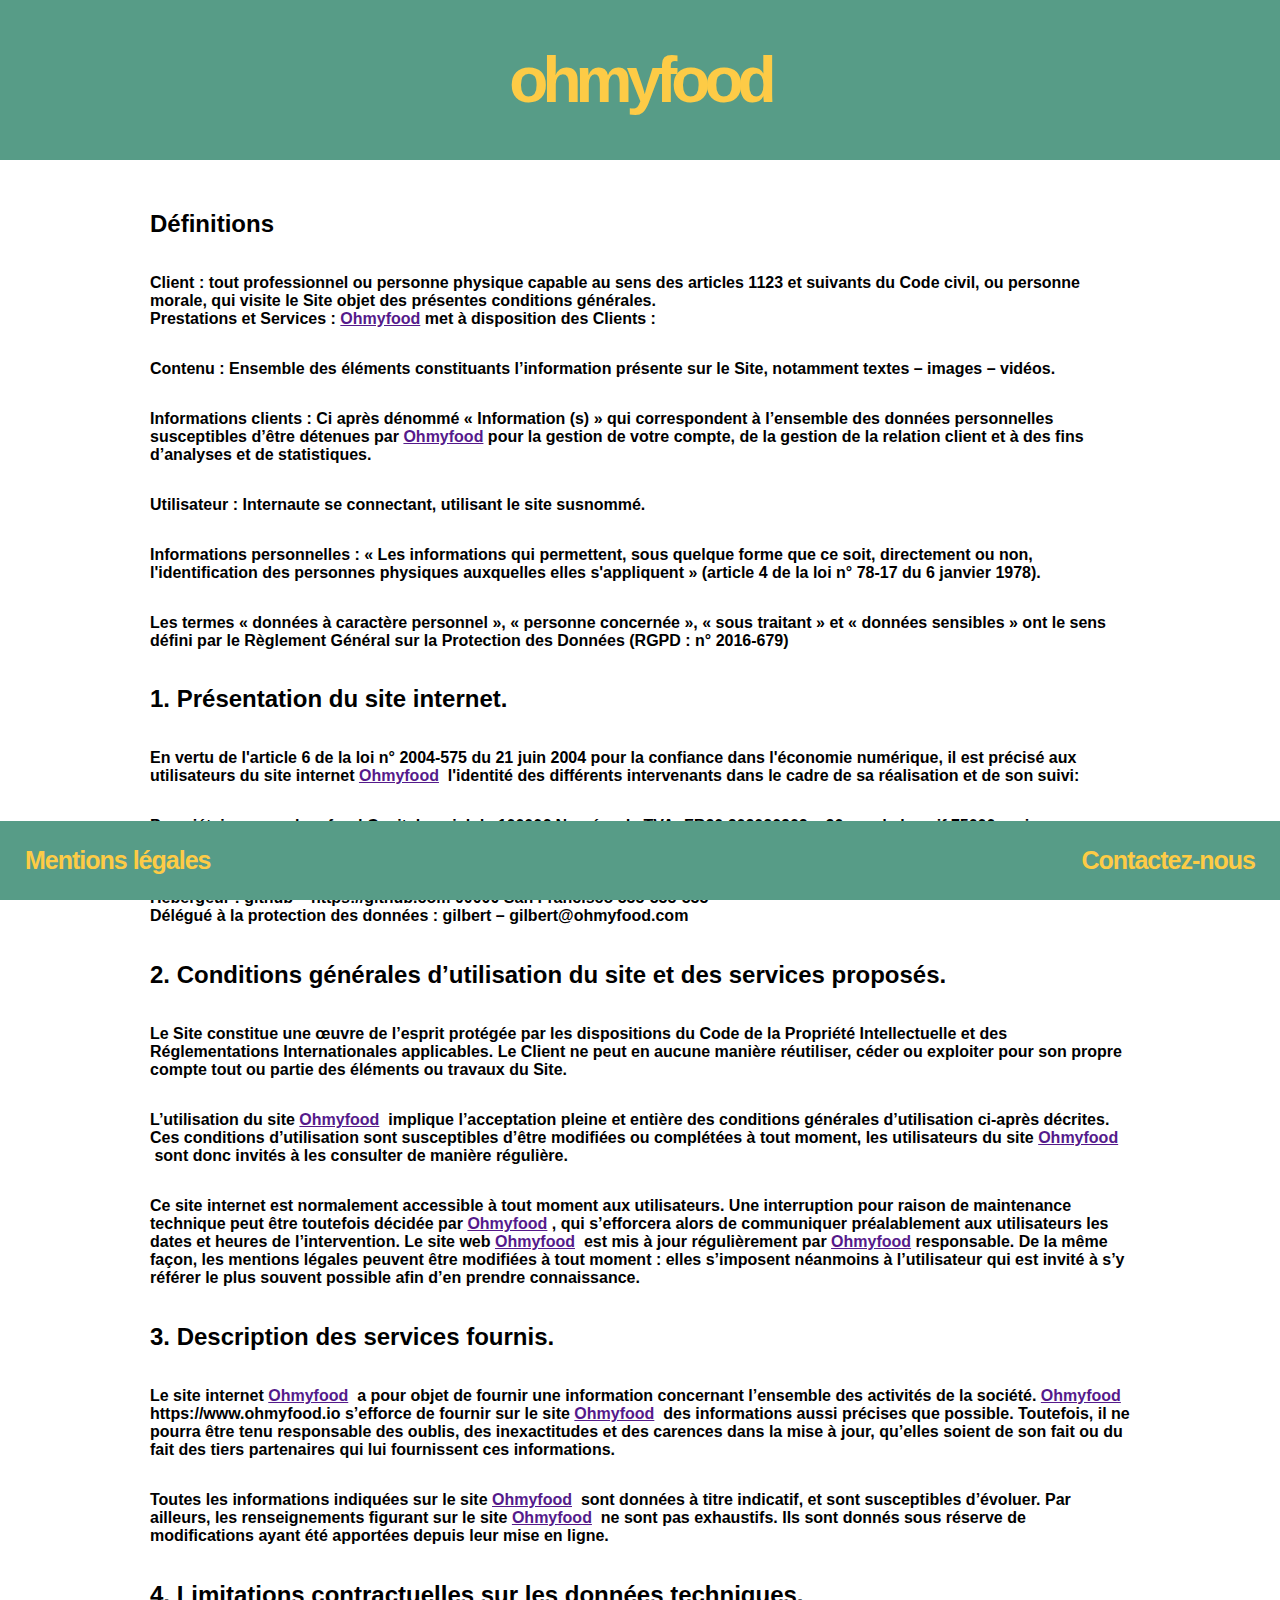
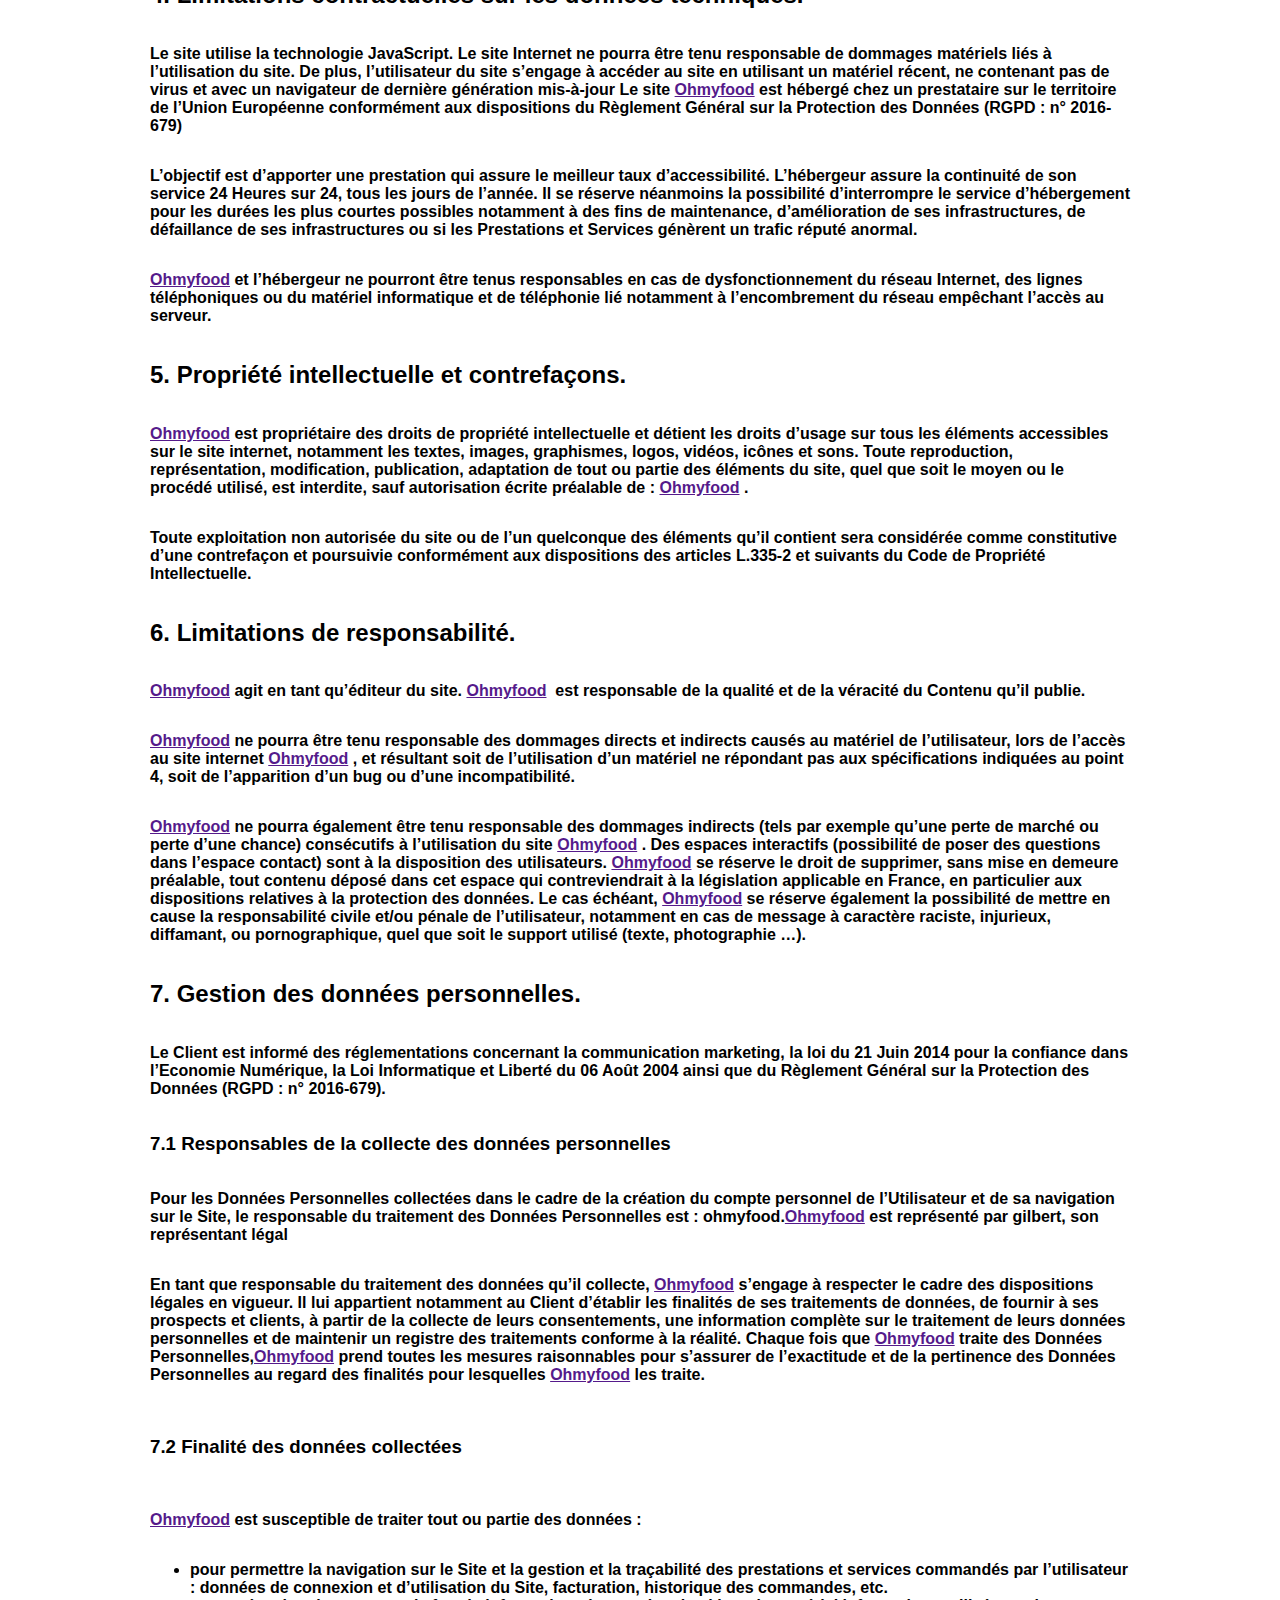
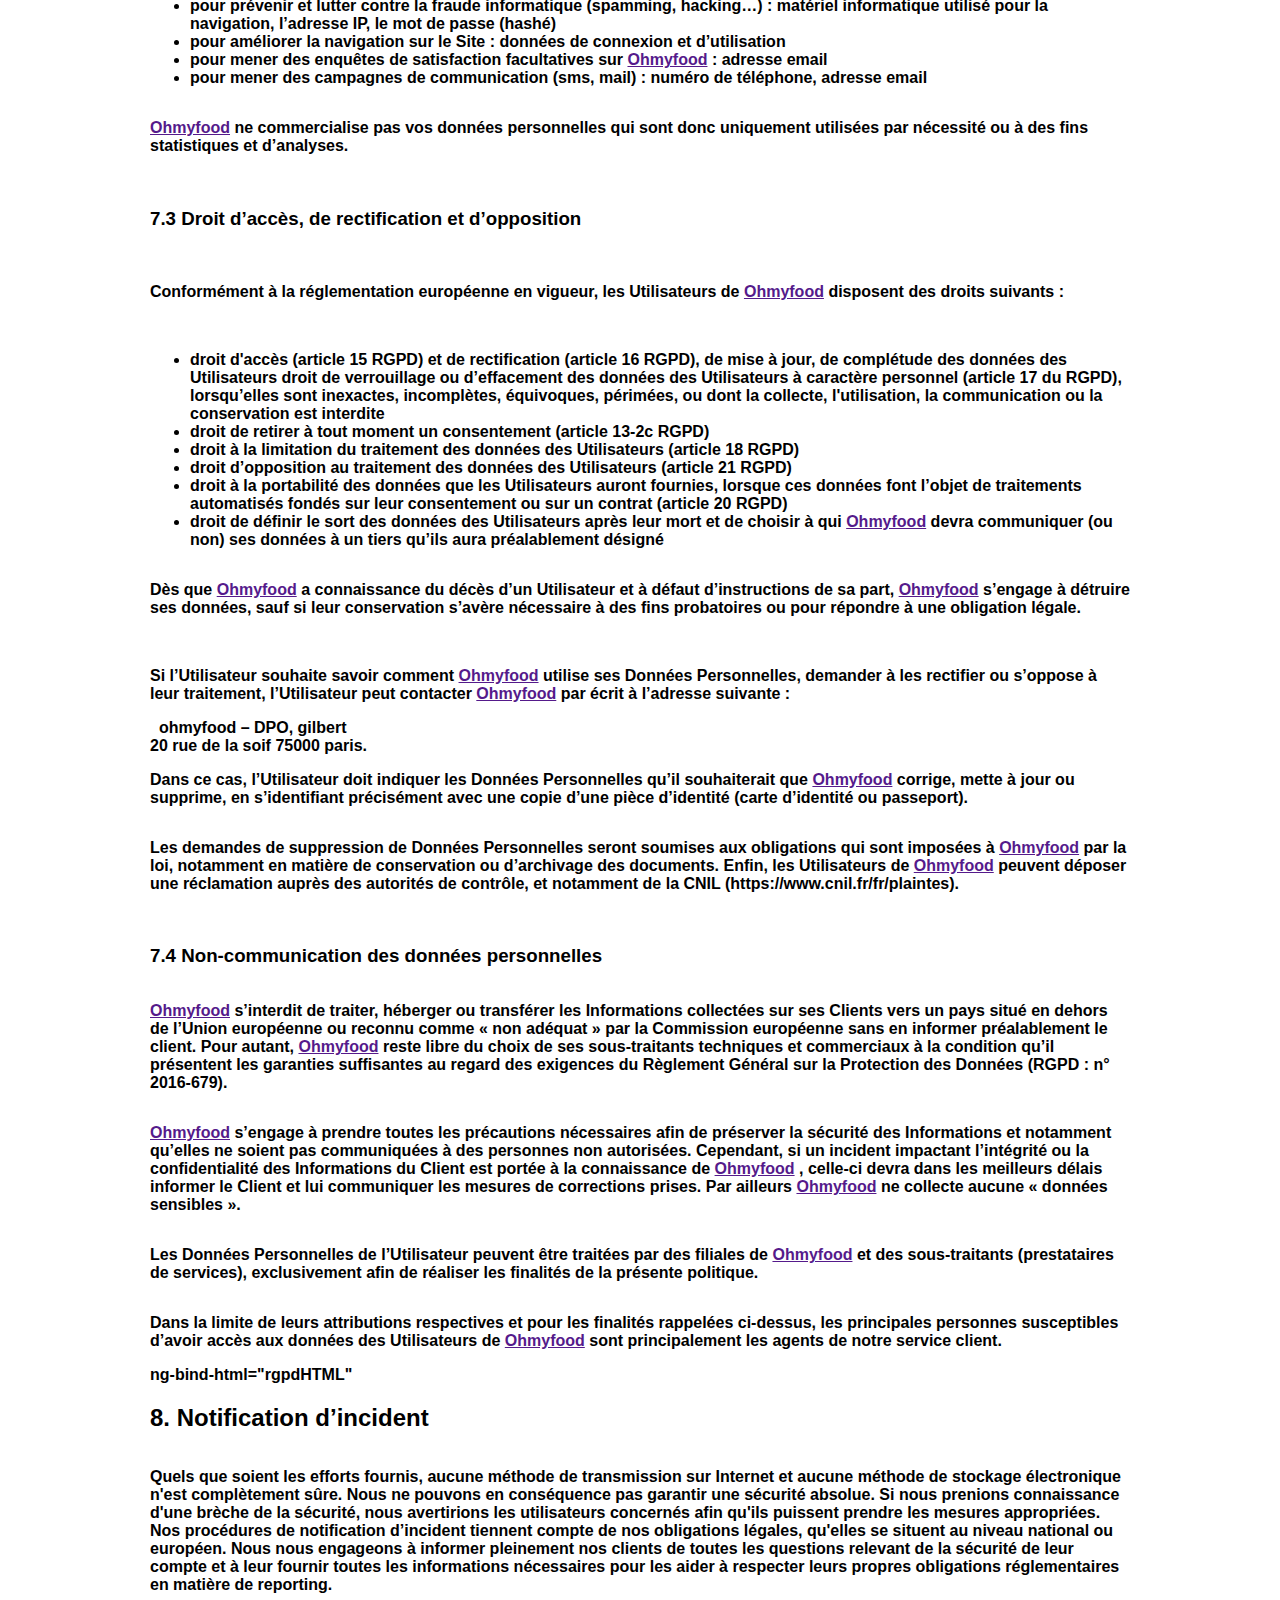
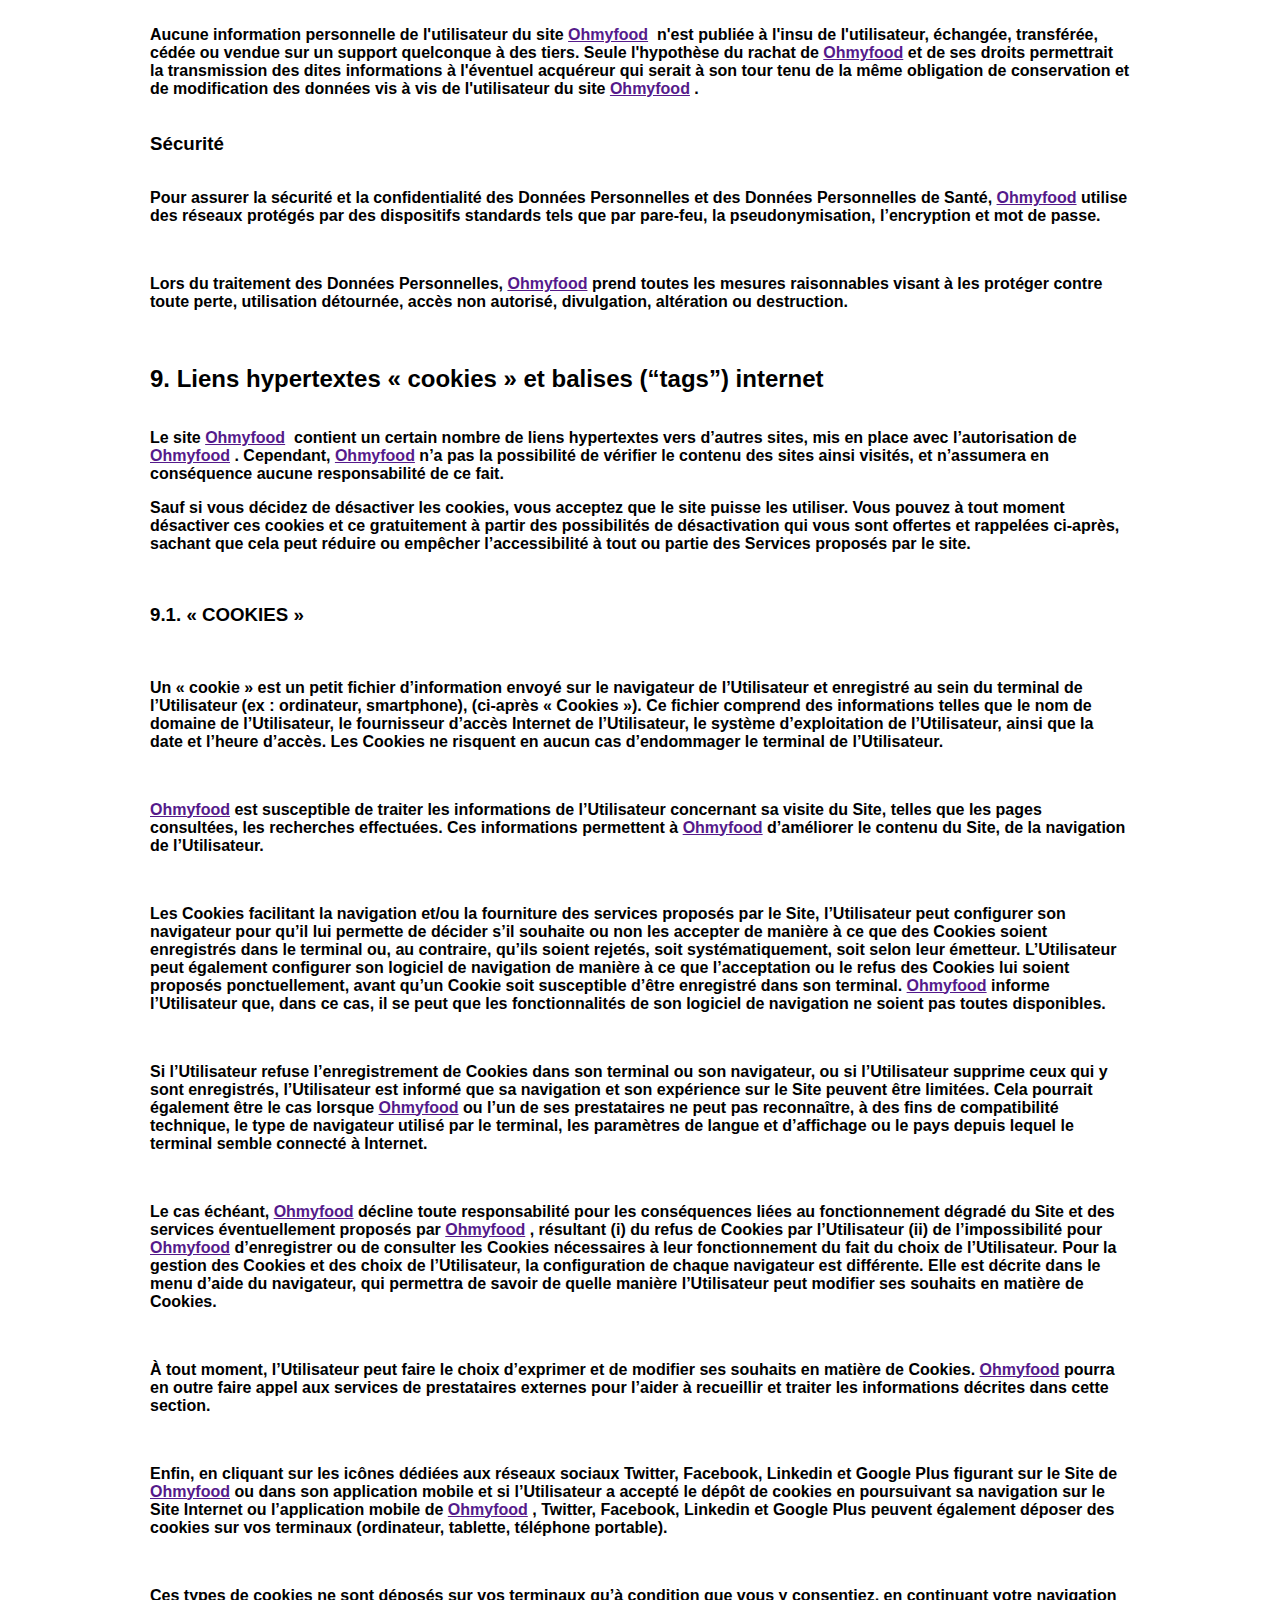
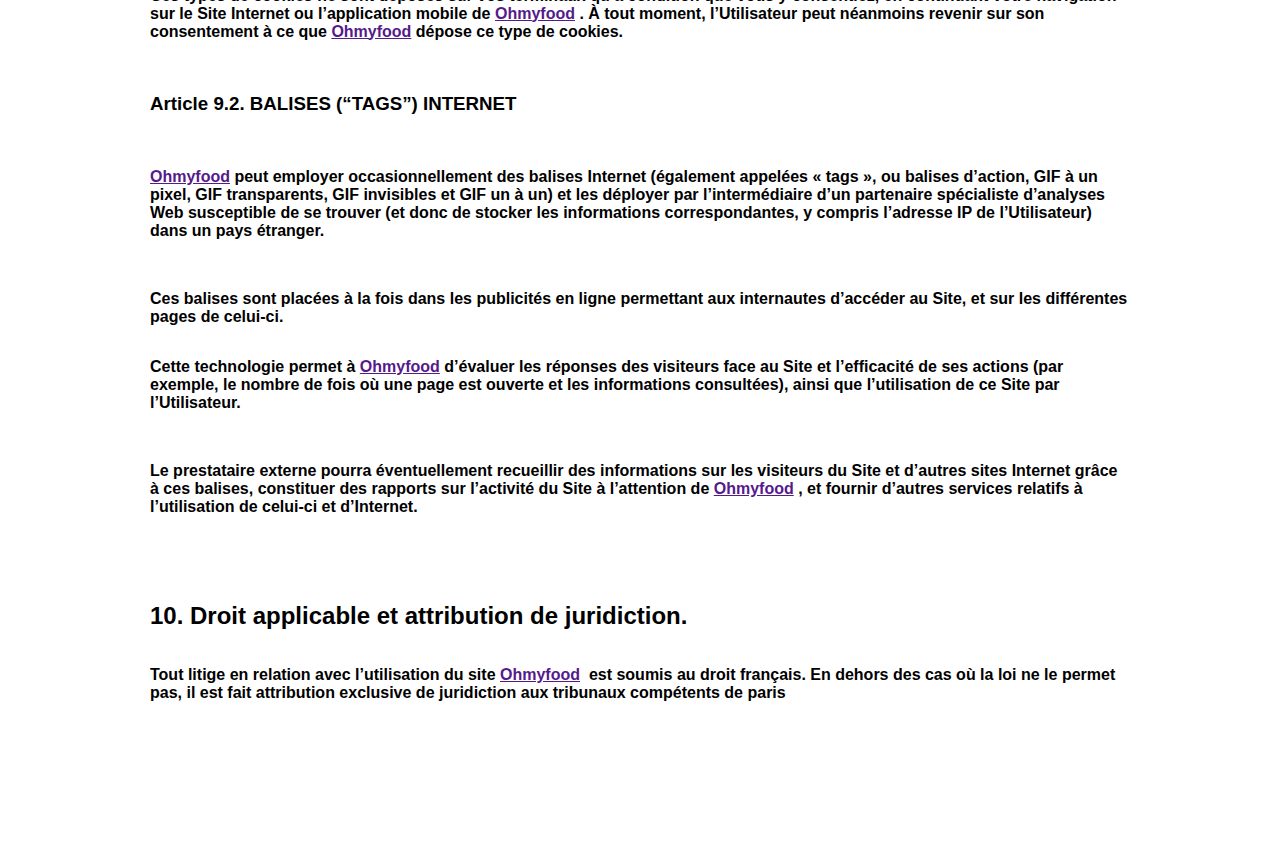
<file: mentions.html>
<!DOCTYPE html>
<html lang="fr">
<head>
    <meta charset="UTF-8">
    <meta content="width=device-width, initial-scale=1.0" name="viewport">
    <link href="css/fonts.css" rel="stylesheet" type="text/css">
    <link href="css/style.css" rel="stylesheet" type="text/css">
    <link href="css/tablet.css" media="screen and (min-width: 451px)" rel="stylesheet" type="text/css">
    <link href="css/desktop.css" media="screen and (min-width: 769px)" rel="stylesheet" type="text/css">
    <title>Ohmyfood - Mentions légales</title>
</head>
<body>
<!--header-->
<header>
    <a href="index.html"><h1>ohmyfood</h1></a>
</header>
<!--main-->
<main>
    <div class="block-mentions">
        <h2>Définitions</h2>
        <p><b>Client&nbsp;:</b>&nbsp;tout professionnel ou personne physique capable au sens des articles 1123 et
            suivants du Code civil, ou personne morale, qui visite le Site objet des présentes conditions générales.<br>
            <b>Prestations et Services&nbsp;:</b> <a href="">Ohmyfood</a> met à
            disposition des Clients&nbsp;:</p>

        <p><b>Contenu&nbsp;:</b>&nbsp;Ensemble des éléments constituants l’information présente sur le Site, notamment
            textes – images – vidéos.</p>

        <p><b>Informations clients&nbsp;:</b> Ci après dénommé «&nbsp;Information (s)&nbsp;» qui correspondent à
            l’ensemble des données personnelles susceptibles d’être détenues par <a href="">Ohmyfood</a>
            pour la gestion de votre compte, de la gestion de la relation client et à des fins d’analyses et de
            statistiques.</p>


        <p><b>Utilisateur :</b> Internaute se connectant, utilisant le site susnommé.</p>
        <p><b>Informations personnelles :</b> « Les informations qui permettent, sous quelque forme que ce soit,
            directement ou non, l'identification des personnes physiques auxquelles elles s'appliquent » (article 4 de
            la loi n° 78-17 du 6 janvier 1978).</p>
        <p>Les termes «&nbsp;données à caractère personnel&nbsp;», «&nbsp;personne concernée&nbsp;», «&nbsp;sous
            traitant&nbsp;» et «&nbsp;données sensibles&nbsp;» ont le sens défini par le Règlement Général sur la
            Protection des Données (RGPD&nbsp;: n° 2016-679)</p>

        <h2>1. Présentation du site internet.</h2>
        <p>En vertu de l'article 6 de la loi n° 2004-575 du 21 juin 2004 pour la confiance dans l'économie numérique, il
            est précisé aux utilisateurs du site internet <a href="">Ohmyfood</a> &nbsp;l'identité des différents
            intervenants dans le cadre de sa réalisation et de son suivi:
        </p>
        <p><strong>Propriétaire</strong> : sas ohmyfood Capital social de 10000€ Numéro de TVA: FR20 202020202 – 20 rue
            de la soif 75000 paris<br>

            <strong>Responsable publication</strong> : gilbert.M – montagné@ohmyfood.com<br>
            Le responsable publication est une personne physique ou une personne morale.<br>
            <strong>Webmaster</strong> : morc – morc@ohmyfood.com<br>
            <strong>Hébergeur</strong> : github – https://github.com 00000 San Francisco 555-555-555<br>
            <strong>Délégué à la protection des données</strong> : gilbert – gilbert@ohmyfood.com<br>
        </p>


        <h2>2. Conditions générales d’utilisation du site et des services proposés.</h2>

        <p>Le Site constitue une œuvre de l’esprit protégée par les dispositions du Code de la Propriété Intellectuelle
            et des Réglementations Internationales applicables.
            Le Client ne peut en aucune manière réutiliser, céder ou exploiter pour son propre compte tout ou partie des
            éléments ou travaux du Site.</p>

        <p>L’utilisation du site&nbsp;<a href="">Ohmyfood</a> &nbsp;implique
            l’acceptation pleine et entière des conditions générales d’utilisation ci-après décrites. Ces conditions
            d’utilisation sont susceptibles d’être modifiées ou complétées à tout moment, les utilisateurs du site&nbsp;<a
                    href="">Ohmyfood</a> &nbsp;sont donc invités à les consulter de
            manière régulière.</p>

        <p>Ce site internet est normalement accessible à tout moment aux utilisateurs. Une interruption pour raison de
            maintenance technique peut être toutefois décidée par <a href="">Ohmyfood</a> ,
            qui s’efforcera alors de communiquer préalablement aux utilisateurs les dates et heures de l’intervention.
            Le site web&nbsp;<a href="">Ohmyfood</a> &nbsp;est mis à jour
            régulièrement par <a href="">Ohmyfood</a> responsable. De la même
            façon, les mentions légales peuvent être modifiées à tout moment : elles s’imposent néanmoins à
            l’utilisateur qui est invité à s’y référer le plus souvent possible afin d’en prendre connaissance.</p>

        <h2>3. Description des services fournis.</h2>

        <p>Le site internet&nbsp;<a href="">Ohmyfood</a> &nbsp;a pour objet de
            fournir une information concernant l’ensemble des activités de la société.
            <a href="">Ohmyfood</a> https://www.ohmyfood.io s’efforce de fournir sur le site&nbsp;<a
                    href="">Ohmyfood</a>
            &nbsp;des informations aussi précises que
            possible. Toutefois, il ne pourra être tenu responsable des oublis, des inexactitudes et des carences dans
            la mise à jour, qu’elles soient de son fait ou du fait des tiers partenaires qui lui fournissent ces
            informations.</p>

        <p>Toutes les informations indiquées sur le site&nbsp;<a href="">Ohmyfood</a> &nbsp;sont données à titre
            indicatif, et sont
            susceptibles d’évoluer. Par ailleurs, les renseignements figurant sur le site&nbsp;<a href="">Ohmyfood</a>
            &nbsp;ne sont pas exhaustifs. Ils sont
            donnés sous réserve de modifications ayant été apportées depuis leur mise en ligne.</p>

        <h2>4. Limitations contractuelles sur les données techniques.</h2>

        <p>Le site utilise la technologie JavaScript.

            Le site Internet ne pourra être tenu responsable de dommages matériels liés à l’utilisation du site. De
            plus, l’utilisateur du site s’engage à accéder au site en utilisant un matériel récent, ne contenant pas de
            virus et avec un navigateur de dernière génération mis-à-jour
            Le site <a href="">Ohmyfood</a> est hébergé chez un prestataire sur le
            territoire de l’Union Européenne conformément aux dispositions du Règlement Général sur la Protection des
            Données (RGPD&nbsp;: n° 2016-679)</p>

        <p>L’objectif est d’apporter une prestation qui assure le meilleur taux d’accessibilité. L’hébergeur assure la
            continuité de son service 24 Heures sur 24, tous les jours de l’année. Il se réserve néanmoins la
            possibilité d’interrompre le service d’hébergement pour les durées les plus courtes possibles notamment à
            des fins de maintenance, d’amélioration de ses infrastructures, de défaillance de ses infrastructures ou si
            les Prestations et Services génèrent un trafic réputé anormal.</p>

        <p><a href="">Ohmyfood</a> et l’hébergeur ne pourront être tenus
            responsables en cas de dysfonctionnement du réseau Internet, des lignes téléphoniques ou du matériel
            informatique et de téléphonie lié notamment à l’encombrement du réseau empêchant l’accès au serveur.</p>

        <h2>5. Propriété intellectuelle et contrefaçons.</h2>

        <p><a href="">Ohmyfood</a> est propriétaire des droits de propriété
            intellectuelle et détient les droits d’usage sur tous les éléments accessibles sur le site internet,
            notamment les textes, images, graphismes, logos, vidéos, icônes et sons.
            Toute reproduction, représentation, modification, publication, adaptation de tout ou partie des éléments du
            site, quel que soit le moyen ou le procédé utilisé, est interdite, sauf autorisation écrite préalable de :
            <a href="">Ohmyfood</a> .</p>

        <p>Toute exploitation non autorisée du site ou de l’un quelconque des éléments qu’il contient sera considérée
            comme constitutive d’une contrefaçon et poursuivie conformément aux dispositions des articles L.335-2 et
            suivants du Code de Propriété Intellectuelle.</p>

        <h2>6. Limitations de responsabilité.</h2>

        <p><a href="">Ohmyfood</a> agit en tant qu’éditeur du site. <a href="">Ohmyfood</a> &nbsp;est responsable de la
            qualité et de la
            véracité du Contenu qu’il publie. </p>

        <p><a href="">Ohmyfood</a> ne pourra être tenu responsable des dommages
            directs et indirects causés au matériel de l’utilisateur, lors de l’accès au site internet <a href="">Ohmyfood</a>
            , et résultant soit de l’utilisation d’un
            matériel ne répondant pas aux spécifications indiquées au point 4, soit de l’apparition d’un bug ou d’une
            incompatibilité.</p>

        <p><a href="">Ohmyfood</a> ne pourra également être tenu responsable des
            dommages indirects (tels par exemple qu’une perte de marché ou perte d’une chance) consécutifs à
            l’utilisation du site&nbsp;<a href="">Ohmyfood</a> .
            Des espaces interactifs (possibilité de poser des questions dans l’espace contact) sont à la disposition des
            utilisateurs. <a href="">Ohmyfood</a> se réserve le droit de
            supprimer, sans mise en demeure préalable, tout contenu déposé dans cet espace qui contreviendrait à la
            législation applicable en France, en particulier aux dispositions relatives à la protection des données. Le
            cas échéant, <a href="">Ohmyfood</a> se réserve également la
            possibilité de mettre en cause la responsabilité civile et/ou pénale de l’utilisateur, notamment en cas de
            message à caractère raciste, injurieux, diffamant, ou pornographique, quel que soit le support utilisé
            (texte, photographie …).</p>

        <h2>7. Gestion des données personnelles.</h2>

        <p>Le Client est informé des réglementations concernant la communication marketing, la loi du 21 Juin 2014 pour
            la confiance dans l’Economie Numérique, la Loi Informatique et Liberté du 06 Août 2004 ainsi que du
            Règlement Général sur la Protection des Données (RGPD&nbsp;: n° 2016-679). </p>

        <h3>7.1 Responsables de la collecte des données personnelles</h3>

        <p>Pour les Données Personnelles collectées dans le cadre de la création du compte personnel de l’Utilisateur et
            de sa navigation sur le Site, le responsable du traitement des Données Personnelles est : ohmyfood.<a
                    href="">Ohmyfood</a> est représenté par gilbert, son
            représentant légal</p>

        <p>En tant que responsable du traitement des données qu’il collecte, <a href="">Ohmyfood</a>
            s’engage à respecter le cadre des dispositions légales en vigueur. Il lui appartient notamment au Client
            d’établir les finalités de ses traitements de données, de fournir à ses prospects et clients, à partir de la
            collecte de leurs consentements, une information complète sur le traitement de leurs données personnelles et
            de maintenir un registre des traitements conforme à la réalité.
            Chaque fois que <a href="">Ohmyfood</a> traite des Données
            Personnelles,<a href="">Ohmyfood</a> prend toutes les mesures
            raisonnables pour s’assurer de l’exactitude et de la pertinence des Données Personnelles au regard des
            finalités pour lesquelles <a href="">Ohmyfood</a> les traite.</p>
        &nbsp;
        <h3>7.2 Finalité des données collectées</h3>
        &nbsp;
        <p><a href="">Ohmyfood</a> est susceptible de traiter tout ou partie des
            données : </p>

        <ul>

            <li>pour permettre la navigation sur le Site et la gestion et la traçabilité des prestations et services
                commandés par l’utilisateur : données de connexion et d’utilisation du Site, facturation, historique des
                commandes, etc.
            </li>

            <li>pour prévenir et lutter contre la fraude informatique (spamming, hacking…) : matériel informatique
                utilisé pour la navigation, l’adresse IP, le mot de passe (hashé)
            </li>

            <li>pour améliorer la navigation sur le Site : données de connexion et d’utilisation</li>

            <li>pour mener des enquêtes de satisfaction facultatives sur <a href="">Ohmyfood</a>
                : adresse email
            </li>
            <li>pour mener des campagnes de communication (sms, mail) : numéro de téléphone, adresse email</li>


        </ul>

        <p><a href="">Ohmyfood</a> ne commercialise pas vos données personnelles
            qui sont donc uniquement utilisées par nécessité ou à des fins statistiques et d’analyses.</p>
        &nbsp;
        <h3>7.3 Droit d’accès, de rectification et d’opposition</h3>
        &nbsp;
        <p>
            Conformément à la réglementation européenne en vigueur, les Utilisateurs de <a href="">Ohmyfood</a>
            disposent des droits suivants : </p>
        &nbsp;<ul>

        <li>droit d'accès (article 15 RGPD) et de rectification (article 16 RGPD), de mise à jour, de complétude des
            données des Utilisateurs droit de verrouillage ou d’effacement des données des Utilisateurs à caractère
            personnel (article 17 du RGPD), lorsqu’elles sont inexactes, incomplètes, équivoques, périmées, ou dont la
            collecte, l'utilisation, la communication ou la conservation est interdite
        </li>

        <li>droit de retirer à tout moment un consentement (article 13-2c RGPD)</li>

        <li>droit à la limitation du traitement des données des Utilisateurs (article 18 RGPD)</li>

        <li>droit d’opposition au traitement des données des Utilisateurs (article 21 RGPD)</li>

        <li>droit à la portabilité des données que les Utilisateurs auront fournies, lorsque ces données font l’objet de
            traitements automatisés fondés sur leur consentement ou sur un contrat (article 20 RGPD)
        </li>

        <li>droit de définir le sort des données des Utilisateurs après leur mort et de choisir à qui <a href="">Ohmyfood</a>
            devra communiquer (ou non) ses données à un
            tiers qu’ils aura préalablement désigné
        </li>

    </ul>

        <p>Dès que <a href="">Ohmyfood</a> a connaissance du décès d’un
            Utilisateur et à défaut d’instructions de sa part, <a href="">Ohmyfood</a> s’engage à détruire ses données,
            sauf si
            leur conservation s’avère nécessaire à des fins probatoires ou pour répondre à une obligation légale.</p>
        &nbsp;
        <p>Si l’Utilisateur souhaite savoir comment <a href="">Ohmyfood</a>
            utilise ses Données Personnelles, demander à les rectifier ou s’oppose à leur traitement, l’Utilisateur peut
            contacter <a href="">Ohmyfood</a> par écrit à l’adresse suivante :
        </p>
        &nbsp;
        ohmyfood – DPO, gilbert <br>
        20 rue de la soif 75000 paris.
        &nbsp;
        <p>Dans ce cas, l’Utilisateur doit indiquer les Données Personnelles qu’il souhaiterait que <a
                href="">Ohmyfood</a> corrige, mette à jour ou supprime, en
            s’identifiant précisément avec une copie d’une pièce d’identité (carte d’identité ou passeport). </p>

        <p>
            Les demandes de suppression de Données Personnelles seront soumises aux obligations qui sont imposées à <a
                href="">Ohmyfood</a> par la loi, notamment en matière de
            conservation ou d’archivage des documents. Enfin, les Utilisateurs de <a href="">Ohmyfood</a>
            peuvent déposer une réclamation auprès des autorités de contrôle, et notamment de la CNIL
            (https://www.cnil.fr/fr/plaintes).</p>
        &nbsp;
        <h3>7.4 Non-communication des données personnelles</h3>

        <p>
            <a href="">Ohmyfood</a> s’interdit de traiter, héberger ou transférer
            les Informations collectées sur ses Clients vers un pays situé en dehors de l’Union européenne ou reconnu
            comme «&nbsp;non adéquat&nbsp;» par la Commission européenne sans en informer préalablement le client. Pour
            autant, <a href="">Ohmyfood</a> reste libre du choix de ses
            sous-traitants techniques et commerciaux à la condition qu’il présentent les garanties suffisantes au regard
            des exigences du Règlement Général sur la Protection des Données (RGPD&nbsp;: n° 2016-679).</p>

        <p>
            <a href="">Ohmyfood</a> s’engage à prendre toutes les précautions
            nécessaires afin de préserver la sécurité des Informations et notamment qu’elles ne soient pas communiquées
            à des personnes non autorisées. Cependant, si un incident impactant l’intégrité ou la confidentialité des
            Informations du Client est portée à la connaissance de <a href="">Ohmyfood</a> ,
            celle-ci devra dans les meilleurs délais informer le Client et lui communiquer les mesures de corrections
            prises. Par ailleurs <a href="">Ohmyfood</a> ne collecte aucune «&nbsp;données
            sensibles&nbsp;».</p>

        <p>
            Les Données Personnelles de l’Utilisateur peuvent être traitées par des filiales de <a href="">Ohmyfood</a>
            et des sous-traitants (prestataires de
            services), exclusivement afin de réaliser les finalités de la présente politique.</p>
        <p>
            Dans la limite de leurs attributions respectives et pour les finalités rappelées ci-dessus, les principales
            personnes susceptibles d’avoir accès aux données des Utilisateurs de <a href="">Ohmyfood</a>
            sont principalement les agents de notre service client.</p>

        <div>ng-bind-html="rgpdHTML"</div>


        <h2>8. Notification d’incident</h2>
        <p>
            Quels que soient les efforts fournis, aucune méthode de transmission sur Internet et aucune méthode de
            stockage électronique n'est complètement sûre. Nous ne pouvons en conséquence pas garantir une sécurité
            absolue.
            Si nous prenions connaissance d'une brèche de la sécurité, nous avertirions les utilisateurs concernés afin
            qu'ils puissent prendre les mesures appropriées. Nos procédures de notification d’incident tiennent compte
            de nos obligations légales, qu'elles se situent au niveau national ou européen. Nous nous engageons à
            informer pleinement nos clients de toutes les questions relevant de la sécurité de leur compte et à leur
            fournir toutes les informations nécessaires pour les aider à respecter leurs propres obligations
            réglementaires en matière de reporting.</p>
        <p>
            Aucune information personnelle de l'utilisateur du site&nbsp;<a href="">Ohmyfood</a> &nbsp;n'est
            publiée à l'insu de l'utilisateur, échangée, transférée, cédée ou vendue sur un support quelconque à des
            tiers. Seule l'hypothèse du rachat de <a href="">Ohmyfood</a> et de
            ses droits permettrait la transmission des dites informations à l'éventuel acquéreur qui serait à son tour
            tenu de la même obligation de conservation et de modification des données vis à vis de l'utilisateur du site&nbsp;<a
                href="">Ohmyfood</a> .</p>

        <h3>Sécurité</h3>

        <p>
            Pour assurer la sécurité et la confidentialité des Données Personnelles et des Données Personnelles de
            Santé, <a href="">Ohmyfood</a> utilise des réseaux protégés par des
            dispositifs standards tels que par pare-feu, la pseudonymisation, l’encryption et mot de passe. </p>
        &nbsp;
        <p>
            Lors du traitement des Données Personnelles, <a href="">Ohmyfood</a> prend
            toutes les mesures raisonnables visant à les protéger contre toute perte, utilisation détournée, accès non
            autorisé, divulgation, altération ou destruction.</p>
        &nbsp;
        <h2>9. Liens hypertextes « cookies » et balises (“tags”) internet</h2>
        <p>
            Le site&nbsp;<a href="">Ohmyfood</a> &nbsp;contient un certain nombre
            de liens hypertextes vers d’autres sites, mis en place avec l’autorisation de <a href="">Ohmyfood</a> .
            Cependant, <a href="">Ohmyfood</a> n’a pas la possibilité de vérifier le contenu
            des sites ainsi visités, et n’assumera en conséquence aucune responsabilité de ce fait.</p>
        Sauf si vous décidez de désactiver les cookies, vous acceptez que le site puisse les utiliser. Vous pouvez à
        tout moment désactiver ces cookies et ce gratuitement à partir des possibilités de désactivation qui vous sont
        offertes et rappelées ci-après, sachant que cela peut réduire ou empêcher l’accessibilité à tout ou partie des
        Services proposés par le site.
        <p></p>

        <h3>9.1. « COOKIES »</h3>
        &nbsp;<p>
        Un « cookie » est un petit fichier d’information envoyé sur le navigateur de l’Utilisateur et enregistré au sein
        du terminal de l’Utilisateur (ex : ordinateur, smartphone), (ci-après « Cookies »). Ce fichier comprend des
        informations telles que le nom de domaine de l’Utilisateur, le fournisseur d’accès Internet de l’Utilisateur, le
        système d’exploitation de l’Utilisateur, ainsi que la date et l’heure d’accès. Les Cookies ne risquent en aucun
        cas d’endommager le terminal de l’Utilisateur.</p>
        &nbsp;<p>
        <a href="">Ohmyfood</a> est susceptible de traiter les informations de
        l’Utilisateur concernant sa visite du Site, telles que les pages consultées, les recherches effectuées. Ces
        informations permettent à <a href="">Ohmyfood</a> d’améliorer le contenu
        du Site, de la navigation de l’Utilisateur.</p>
        &nbsp;<p>
        Les Cookies facilitant la navigation et/ou la fourniture des services proposés par le Site, l’Utilisateur peut
        configurer son navigateur pour qu’il lui permette de décider s’il souhaite ou non les accepter de manière à ce
        que des Cookies soient enregistrés dans le terminal ou, au contraire, qu’ils soient rejetés, soit
        systématiquement, soit selon leur émetteur. L’Utilisateur peut également configurer son logiciel de navigation
        de manière à ce que l’acceptation ou le refus des Cookies lui soient proposés ponctuellement, avant qu’un Cookie
        soit susceptible d’être enregistré dans son terminal. <a href="">Ohmyfood</a> informe l’Utilisateur que, dans ce
        cas, il se
        peut que les fonctionnalités de son logiciel de navigation ne soient pas toutes disponibles.</p>
        &nbsp;<p>
        Si l’Utilisateur refuse l’enregistrement de Cookies dans son terminal ou son navigateur, ou si l’Utilisateur
        supprime ceux qui y sont enregistrés, l’Utilisateur est informé que sa navigation et son expérience sur le Site
        peuvent être limitées. Cela pourrait également être le cas lorsque <a href="">Ohmyfood</a>
        ou l’un de ses prestataires ne peut pas reconnaître, à des fins de compatibilité technique, le type de
        navigateur utilisé par le terminal, les paramètres de langue et d’affichage ou le pays depuis lequel le terminal
        semble connecté à Internet.</p>
        &nbsp;<p>
        Le cas échéant, <a href="">Ohmyfood</a> décline toute responsabilité pour
        les conséquences liées au fonctionnement dégradé du Site et des services éventuellement proposés par <a href="">Ohmyfood</a>
        , résultant (i) du refus de Cookies par
        l’Utilisateur (ii) de l’impossibilité pour <a href="">Ohmyfood</a>
        d’enregistrer ou de consulter les Cookies nécessaires à leur fonctionnement du fait du choix de l’Utilisateur.
        Pour la gestion des Cookies et des choix de l’Utilisateur, la configuration de chaque navigateur est différente.
        Elle est décrite dans le menu d’aide du navigateur, qui permettra de savoir de quelle manière l’Utilisateur peut
        modifier ses souhaits en matière de Cookies.</p>
        &nbsp;<p>
        À tout moment, l’Utilisateur peut faire le choix d’exprimer et de modifier ses souhaits en matière de Cookies.
        <a href="">Ohmyfood</a> pourra en outre faire appel aux services de
        prestataires externes pour l’aider à recueillir et traiter les informations décrites dans cette section.</p>
        &nbsp;<p>
        Enfin, en cliquant sur les icônes dédiées aux réseaux sociaux Twitter, Facebook, Linkedin et Google Plus
        figurant sur le Site de <a href="">Ohmyfood</a> ou dans son application
        mobile et si l’Utilisateur a accepté le dépôt de cookies en poursuivant sa navigation sur le Site Internet ou
        l’application mobile de <a href="">Ohmyfood</a> , Twitter, Facebook,
        Linkedin et Google Plus peuvent également déposer des cookies sur vos terminaux (ordinateur, tablette, téléphone
        portable).</p>
        &nbsp;<p>
        Ces types de cookies ne sont déposés sur vos terminaux qu’à condition que vous y consentiez, en continuant votre
        navigation sur le Site Internet ou l’application mobile de <a href="">Ohmyfood</a> .
        À tout moment, l’Utilisateur peut néanmoins revenir sur son consentement à ce que <a href="">Ohmyfood</a> dépose
        ce type de cookies.</p>
        &nbsp;
        <h3>Article 9.2. BALISES (“TAGS”) INTERNET</h3>
        &nbsp;

        <p>

            <a href="">Ohmyfood</a> peut employer occasionnellement des balises
            Internet (également appelées « tags », ou balises d’action, GIF à un pixel, GIF transparents, GIF invisibles
            et GIF un à un) et les déployer par l’intermédiaire d’un partenaire spécialiste d’analyses Web susceptible
            de se trouver (et donc de stocker les informations correspondantes, y compris l’adresse IP de l’Utilisateur)
            dans un pays étranger.</p>
        &nbsp;
        <p>
            Ces balises sont placées à la fois dans les publicités en ligne permettant aux internautes d’accéder au
            Site, et sur les différentes pages de celui-ci.
            &nbsp;</p>
        <p>
            Cette technologie permet à <a href="">Ohmyfood</a> d’évaluer les
            réponses des visiteurs face au Site et l’efficacité de ses actions (par exemple, le nombre de fois où une
            page est ouverte et les informations consultées), ainsi que l’utilisation de ce Site par l’Utilisateur. </p>
        &nbsp;<p>
        Le prestataire externe pourra éventuellement recueillir des informations sur les visiteurs du Site et d’autres
        sites Internet grâce à ces balises, constituer des rapports sur l’activité du Site à l’attention de <a href="">Ohmyfood</a>
        , et fournir d’autres services relatifs à
        l’utilisation de celui-ci et d’Internet.</p>
        &nbsp;<p>
    </p>
        <h2>10. Droit applicable et attribution de juridiction.</h2>
        <p>
            Tout litige en relation avec l’utilisation du site&nbsp;<a href="">Ohmyfood</a> &nbsp;est
            soumis au droit français.
            En dehors des cas où la loi ne le permet pas, il est fait attribution exclusive de juridiction aux tribunaux
            compétents de paris
        </p>
    </div>
</main>
<footer>
    <div class="block-footer">
        <a href="mentions.html">Mentions légales</a>
        <a href="mailto:ohmyfood@gmail.com">Contactez-nous</a>
    </div>
</footer>
</body>
</html>
</file>
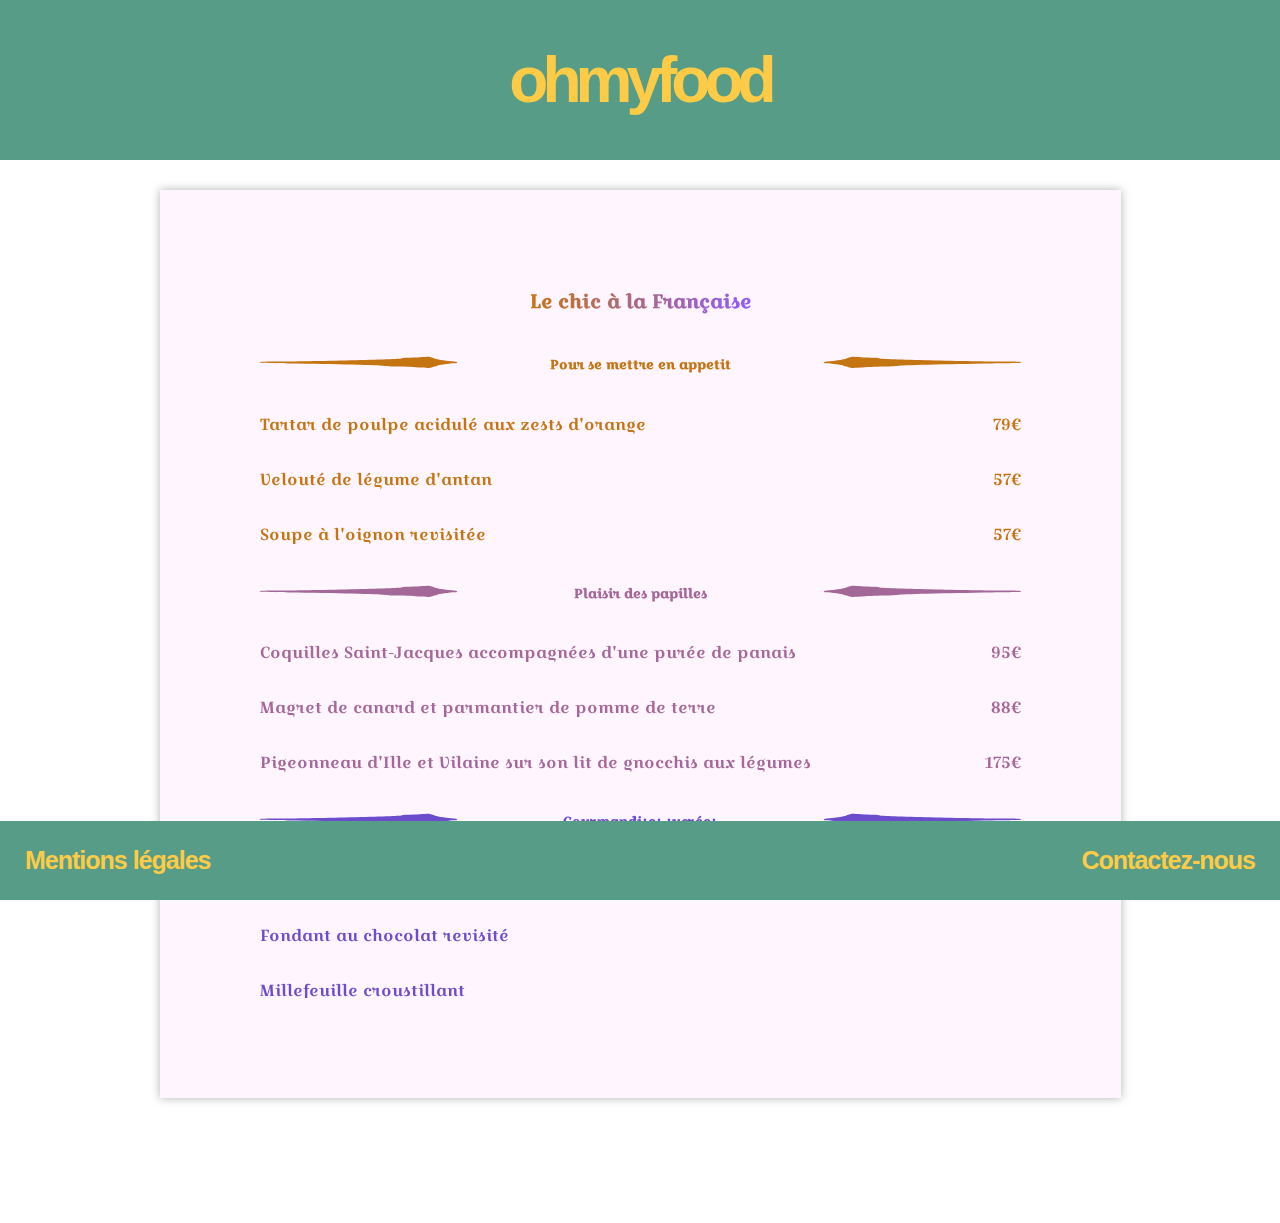
<file: menu/chic.html>
<!DOCTYPE html>
<html lang="fr">
<head>
    <meta charset="UTF-8">
    <meta name="viewport" content="width=device-width, initial-scale=1.0">
    <link rel="stylesheet" href="../css/fonts.css" type="text/css">
    <link rel="stylesheet" href="../css/style.css" type="text/css">
    <link rel="stylesheet" href="../css/tablet.css" media="screen and (min-width: 451px)" type="text/css">
    <link rel="stylesheet" href="../css/desktop.css" media="screen and (min-width: 769px)" type="text/css">
    <title>Ohmyfood</title>
</head>

<body>
<!--header-->
<header>
    <a href="../index.html"><h1>ohmyfood</h1></a>
</header>
<!--main-->
<main>
    <section class="block-menu m2 container_menu">
        <h3>Le chic à la Française</h3>
        <!--     appétit       -->
        <article class="m2_color-art1">
            <!--title-->
            <div class="title_sidebar">
                <img src="../img/line-2.svg" alt="sidebar">
                <h5>Pour se mettre en appetit</h5>
                <img class="side-rotate" src="../img/line-2.svg" alt="sidebar">
            </div>
            <!--menu-->
            <div>
                <!--plat 1-->
                <p>Tartar de poulpe acidulé aux zests d'orange</p>
                <!-- prix-->
                <p>79€</p>
            </div>
            <div>
                <!--plat 2-->
                <p>Velouté de légume d'antan</p>
                <!-- prix-->
                <p>57€</p>
            </div>
            <div>
                <!--plat 3-->
                <p>Soupe à l'oignon revisitée</p>
                <!-- prix-->
                <p>57€</p>
            </div>
        </article>
        <!--     papille       -->
        <article class="m2_color-art2">
            <!--title-->
            <div class="title_sidebar">
                <img src="../img/line-2.svg" alt="sidebar">
                <h5>Plaisir des papilles</h5>
                <img class="side-rotate" src="../img/line-2.svg" alt="sidebar">
            </div>
            <!--menu-->
            <div>
                <!--plat 1-->
                <p>Coquilles Saint-Jacques accompagnées d'une purée de panais</p>
                <!-- prix-->
                <p>95€</p>
            </div>
            <div>
                <!--plat 2-->
                <p>Magret de canard et parmantier de pomme de terre</p>
                <!-- prix-->
                <p>88€</p>
            </div>
            <div>
                <!--plat 3-->
                <p>Pigeonneau d'Ille et Vilaine sur son lit de gnocchis aux légumes</p>
                <!-- prix-->
                <p>175€</p>
            </div>
        </article>
        <!--     gourmandise       -->
        <article class="m2_color-art3">
            <!--title-->
            <div class="title_sidebar">
                <img src="../img/line-2.svg" alt="sidebar">
                <h5>Gourmandises sucrées</h5>
                <img class="side-rotate" src="../img/line-2.svg" alt="sidebar">
            </div>
            <!--menu-->
            <div>
                <!--plat 1-->
                <p>Pétales de violettes glacés et purée de noisettes</p>
            </div>
            <div>
                <!--plat 2-->
                <p>Fondant au chocolat revisité</p>
            </div>
            <div>
                <!--plat 3-->
                <p>Millefeuille croustillant</p>
            </div>
        </article>
    </section>
</main>
<!--footer-->
<footer>
    <div class="block-footer">
        <a href="../mentions.html">Mentions légales</a>
        <a href="mailto:ohmyfood@gmail.com">Contactez-nous</a>
    </div>
</footer>
</body>
</html>
</file>
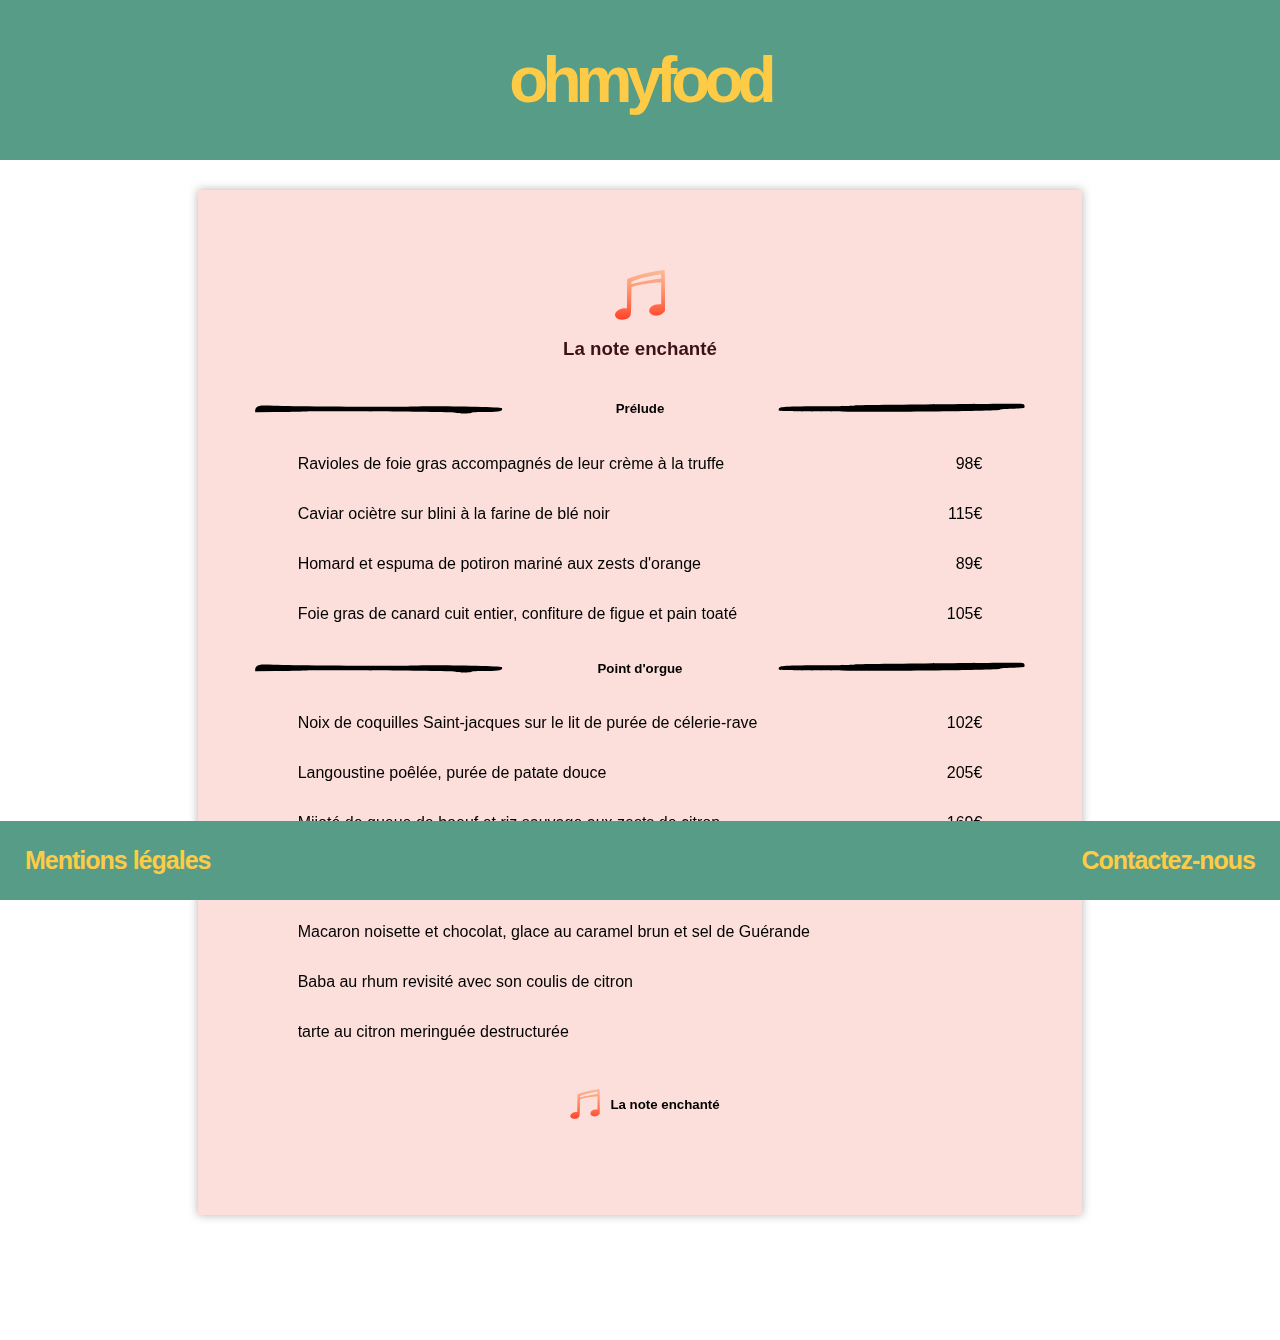
<file: menu/note.html>
<!DOCTYPE html>
<html lang="fr">
<head>
    <meta charset="UTF-8">
    <meta name="viewport" content="width=device-width, initial-scale=1.0">
    <link rel="stylesheet" href="../css/fonts.css" type="text/css">
    <link rel="stylesheet" href="../css/style.css" type="text/css">
    <link rel="stylesheet" href="../css/tablet.css" media="screen and (min-width: 451px)" type="text/css">
    <link rel="stylesheet" href="../css/desktop.css" media="screen and (min-width: 769px)" type="text/css">
    <title>Ohmyfood</title>
</head>

<body>
<!--header-->
<header>
    <a href="../index.html"><h1>ohmyfood</h1></a>
</header>
<!--main-->
<main>
    <section class="block-menu m1 container_menu">
        <img class="icon_top" src="../img/note.svg" alt="note">
        <h3>La note enchanté</h3>
        <!--     prélude       -->
        <article>
            <!--title-->
            <div class="title_sidebar">
                <img src="../img/line1-left.svg" alt="sidebar">
                <h5>Prélude</h5>
                <img class="side-rotate" src="../img/line1-right.svg" alt="sidebar">
            </div>
            <!--menu-->
            <div>
                <!--plat 1-->
                <p>Ravioles de foie gras accompagnés de leur crème à la truffe</p>
                <!-- prix-->
                <p>98€</p>
            </div>
            <div>
                <!--plat 2-->
                <p>Caviar ociètre sur blini à la farine de blé noir</p>
                <!-- prix-->
                <p>115€</p>
            </div>
            <div>
                <!--plat 3-->
                <p>Homard et espuma de potiron mariné aux zests d'orange</p>
                <!-- prix-->
                <p>89€</p>
            </div>
            <div>
                <!--plat 4-->
                <p>Foie gras de canard cuit entier, confiture de figue et pain toaté</p>
                <!-- prix-->
                <p>105€</p>
            </div>
        </article>
        <!--     point d'orgue       -->
        <article>
            <!--title-->
            <div class="title_sidebar">
                <img src="../img/line1-left.svg" alt="sidebar">
                <h5>Point d'orgue</h5>
                <img class="side-rotate" src="../img/line1-right.svg" alt="sidebar">
            </div>
            <!--menu-->
            <div>
                <!--plat 1-->
                <p>Noix de coquilles Saint-jacques sur le lit de purée de célerie-rave</p>
                <!-- prix-->
                <p>102€</p>
            </div>
            <div>
                <!--plat 2-->
                <p>Langoustine poêlée, purée de patate douce</p>
                <!-- prix-->
                <p>205€</p>
            </div>
            <div>
                <!--plat 3-->
                <p>Mijoté de queue de boeuf et riz sauvage aux zests de citron</p>
                <!-- prix-->
                <p>169€</p>
            </div>
        </article>
        <!--     Mouvement final       -->
        <article>
            <!--title-->
            <div class="title_sidebar">
                <img src="../img/line1-left.svg" alt="sidebar">
                <h5>Mouvement final</h5>
                <img class="side-rotate" src="../img/line1-right.svg" alt="sidebar">
            </div>
            <!--menu-->
            <div>
                <!--plat 1-->
                <p>Macaron noisette et chocolat, glace au caramel brun et sel de Guérande</p>
            </div>
            <div>
                <!--plat 2-->
                <p>Baba au rhum revisité avec son coulis de citron</p>
            </div>
            <div>
                <!--plat 3-->
                <p>tarte au citron meringuée destructurée</p>
            </div>
        </article>

        <h5><img class="icon_bottom" src="../img/note.svg" alt="note">La note enchanté</h5>


    </section>
</main>

<!--footer-->
<footer>
    <div class="block-footer">
        <a href="../mentions.html">Mentions légales</a>
        <a href="mailto:ohmyfood@gmail.com">Contactez-nous</a>
    </div>
</footer>
</body>
</html>
</file>
<file: css/fonts.css>
@font-face {
    font-family: 'Devonshire-Regular', sans-serif;
    src: url("fonts/note/Devonshire-Regular.ttf") format('truetype');
    font-weight: normal;
    font-style: normal;
}

@font-face {
    font-family: 'CroissantOne-Regular';
    src: url('fonts/chic/CroissantOne-Regular.ttf') format('truetype');
    font-weight: normal;
    font-style: normal;
}

@font-face {
    font-family: 'DancingScript-regular';
    src: url('fonts/delice/DancingScript-regular.ttf') format('truetype');
    font-weight: normal;
    font-style: normal;
}

@font-face {
    font-family: 'kaushanScript-regular';
    src: url("fonts/palette/kaushanScript-regular.ttf") format('truetype');
    font-weight: normal;
    font-style: normal;
}
</file>
<file: css/style.css>
body {
  padding: 0;
  margin: 0; }
  body header a {
    text-decoration: none; }
  body header {
    display: flex;
    justify-content: center;
    background-color: #579c87; }
    body header h1 {
      color: #fdcb46;
      font-size: 4rem;
      font-family: Arial;
      font-weight: bold;
      letter-spacing: -6px; }
  body main {
    display: flex;
    flex-direction: column;
    align-items: center; }
    body main .icon_top {
      height: 50px; }
    body main .icon_bottom {
      width: 50px;
      height: 30px;
      position: relative;
      bottom: -10px;
      padding: 0; }
    body main .grid {
      font-size: 22px; }
    body main .block-menu {
      filter: drop-shadow(0 0 5px rgba(0, 0, 0, 0.3)); }
    body main .block-menu {
      display: flex;
      flex-direction: column;
      justify-content: center;
      align-items: center;
      padding: 80px 0;
      margin: 30px 0;
      text-align: center;
      margin-bottom: 125px; }
    body main .grid a {
      text-decoration: none;
      transition: transform 300ms;
      padding: 70px 50px; }
    body main .grid a .icon_note {
      width: 50px;
      height: 50px; }
    body main .grid a:hover {
      transform: scale(1.2);
      transition: all .3s ease-out;
      opacity: 0.5; }
    body main .m1 {
      background-color: #FCDFDB;
      font-family: "Devonshire-Regular", sans-serif; }
      body main .m1 h2, body main .m1 h3 {
        color: #3C1218; }
    body main .m2 {
      background-color: #FFF5FE;
      font-family: 'CroissantOne-Regular', sans-serif; }
      body main .m2 .m2_color-art1 {
        color: #C67412; }
      body main .m2 .m2_color-art2 {
        color: #A56799; }
      body main .m2 .m2_color-art3 {
        color: #6E4CCC; }
      body main .m2 h3 {
        background: linear-gradient(to right, #C77412, #905BFD);
        -webkit-background-clip: text;
        -webkit-text-fill-color: transparent; }
      body main .m2 h2 {
        color: #C77412; }
    body main .m3 {
      background-color: #F9F9F9;
      font-family: 'dancingScript-regular', sans-serif; }
      body main .m3 h3 {
        background: linear-gradient(to right, #0431DF, #0887FB);
        -webkit-background-clip: text;
        -webkit-text-fill-color: transparent; }
      body main .m3 h2 {
        color: #0887FB; }
    body main .m4 {
      background-color: #FDFFFD;
      font-family: 'kaushanScript-regular', sans-serif; }
      body main .m4 h3 {
        background: linear-gradient(to right, #72BF56, #BFFF7E);
        -webkit-background-clip: text;
        -webkit-text-fill-color: transparent; }
      body main .m4 h2 {
        color: #72BF56; }
    body main .btn {
      display: flex;
      justify-content: center;
      align-items: baseline;
      margin-bottom: 140px;
      border: none;
      border-radius: 15px;
      background-color: #579c87;
      padding: 0 25px;
      color: #fdcb46;
      font-size: 25px; }
      body main .btn .point {
        background-color: #fdcb46;
        height: 6px;
        width: 6px;
        border-radius: 3rem; }
      body main .btn .point {
        -webkit-animation: button 1.5s infinite;
        animation: button 1.5s infinite; }
      body main .btn .point:nth-child(1) {
        -webkit-animation-delay: 0s; }
      body main .btn .point:nth-child(2) {
        -webkit-animation-delay: 5s; }
      body main .btn .point:nth-child(3) {
        -webkit-animation-delay: 10s; }

.side-rotate {
  transform: scalex(-1); }

footer {
  display: flex;
  background-color: #579c87;
  position: fixed;
  bottom: 0;
  width: 100%;
  text-align: center; }
  footer .block-footer {
    display: flex;
    justify-content: space-between;
    width: 100%;
    margin: 25px;
    font-weight: bold;
    font-family: Arial;
    font-size: 25px;
    letter-spacing: -1px;
    text-align: center; }
  footer .block-footer a {
    text-decoration: none;
    color: #fdcb46; }
  footer a:hover {
    animation: wiggle 1.2s infinite;
    animation-timing-function: linear; }

@keyframes button {
  0% {
    opacity: 1;
    -webkit-transform: scale(1); }
  100% {
    opacity: 0;
    -webkit-transform: scale(1.5); } }

@keyframes wiggle {
  0% {
    transform: rotate(1deg); }
  20% {
    transform: rotate(-1deg); }
  40% {
    transform: rotate(1deg); }
  60% {
    transform: rotate(-1deg); }
  80% {
    transform: rotate(1deg); }
  100% {
    transform: rotate(-1deg); } }

.block-mentions {
  display: flex;
  flex-direction: column;
  justify-content: center;
  margin: 30px 150px 150px 150px;
  font-size: 1rem;
  font-family: Arial;
  font-weight: bold; }

a {
  padding: 0; }

@media screen and (max-width: 450px) {
  .title_sidebar img {
    display: none;
    width: 260px; } }

article {
  font-size: 1rem;
  width: 100%; }

@media screen and (max-width: 768px) {
  img {
    height: auto;
    padding: 0 15px;
    width: 200px; } }
</file>
<file: css/tablet.css>
body main .block-menu {
  margin: 30px 30px;
  margin-bottom: 125px; }
  body main .block-menu article {
    margin: 0 80px;
    font-size: 1rem; }
    body main .block-menu article .title_sidebar {
      display: flex;
      justify-content: space-between; }
    body main .block-menu article .title_sidebar > h5 {
      background: linear-gradient(to top, black 0%, black 10%, transparent 10.01%) no-repeat left bottom/0 100%;
      transition: background-size .3s; }
    body main .block-menu article .title_sidebar > h5:hover {
      background-size: 100% 100%; }

body .m2 .m2_color-art1 img {
  filter: invert(74%) sepia(73%) saturate(6139%) hue-rotate(11deg) brightness(92%) contrast(86%); }

body .m2 .m2_color-art2 img {
  filter: invert(47%) sepia(11%) saturate(1476%) hue-rotate(260deg) brightness(97%) contrast(92%); }

body .m2 .m2_color-art3 img {
  filter: invert(29%) sepia(65%) saturate(1542%) hue-rotate(233deg) brightness(95%) contrast(91%); }

body .m3 .m3-art1 img {
  filter: invert(11%) sepia(98%) saturate(6618%) hue-rotate(236deg) brightness(87%) contrast(102%); }

body .m3 .m3-art2 img {
  filter: invert(63%) sepia(100%) saturate(5414%) hue-rotate(192deg) brightness(99%) contrast(98%); }

body .m3 .m3-art3 img {
  filter: invert(48%) sepia(51%) saturate(2120%) hue-rotate(182deg) brightness(101%) contrast(95%); }
</file>
<file: css/desktop.css>
body main .grid {
  display: grid;
  grid-template-columns: repeat(2, 2fr);
  grid-gap: 30px; }

body main .icon_note {
  width: 100px;
  height: 100px; }

body main h4 {
  font-size: 4rem; }

body main article {
  font-size: 1rem; }
  body main article .title_sidebar {
    padding: 0 50px; }
  body main article .title_sidebar > img {
    width: 260px;
    height: auto; }
  body main article div p {
    justify-content: space-between; }

body main article > div {
  display: flex;
  flex-flow: row wrap;
  align-items: center;
  justify-content: space-between;
  text-align: center;
  padding-left: 100px;
  padding-right: 100px; }

body .btn {
  text-align: center; }
</file>
